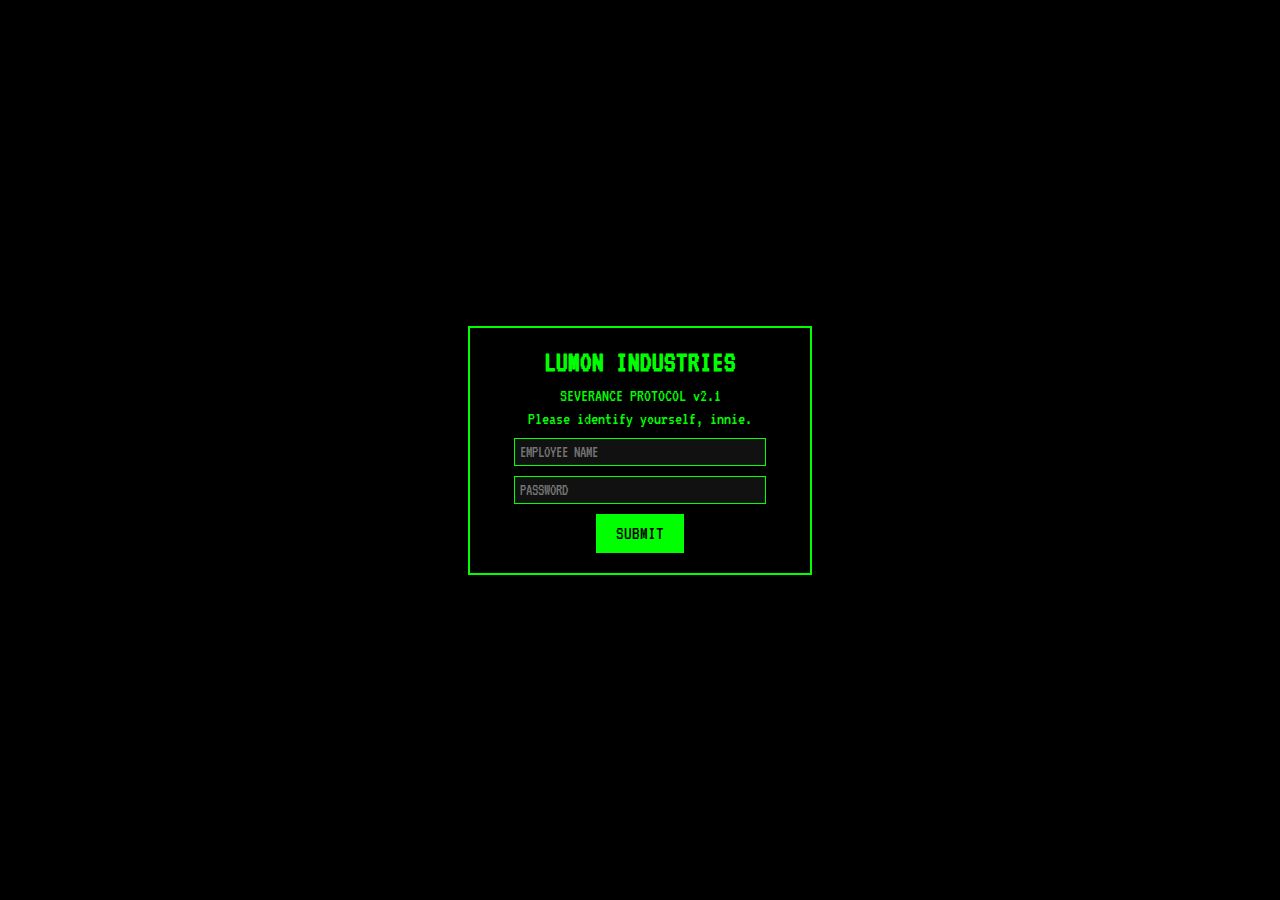
<file: index.html>
<!DOCTYPE html>
<html lang="en">
<head>
    <meta charset="UTF-8">
    <meta name="viewport" content="width=device-width, initial-scale=1.0">
    <title>Lumon Login | MDR Terminal</title>
    <link href="https://fonts.googleapis.com/css2?family=VT323&display=swap" rel="stylesheet">
    <style>
        body {
            background-color: #000;
            margin: 0;
            font-family: 'VT323', monospace;
            color: #00ff00;
        }

        .login-overlay {
            position: fixed;
            top: 0;
            left: 0;
            width: 100%;
            height: 100%;
            background-color: rgba(0, 0, 0, 0.9);
            display: flex;
            justify-content: center;
            align-items: center;
            z-index: 1000;
        }

        .login-box {
            background-color: #000;
            border: 2px solid #00ff00;
            padding: 20px;
            text-align: center;
            width: 300px;
        }

        .login-box h1 {
            font-size: 1.8em;
            margin: 0 0 10px;
        }

        .login-box p {
            font-size: 1.1em;
            margin: 5px 0;
        }

        .login-box input {
            display: block;
            width: 80%;
            margin: 10px auto;
            padding: 5px;
            background-color: #111;
            border: 1px solid #00ff00;
            color: #00ff00;
            font-family: 'VT323', monospace;
            font-size: 1em;
            text-transform: uppercase;
        }

        .login-box button {
            background-color: #00ff00;
            color: #000;
            border: none;
            padding: 10px 20px;
            font-family: 'VT323', monospace;
            font-size: 1.2em;
            cursor: pointer;
            transition: background-color 0.3s;
        }

        .login-box button:hover {
            background-color: #00cc00;
        }

        .error {
            color: #ff0000;
            font-size: 0.9em;
            margin-top: 10px;
        }

        .hidden {
            display: none;
        }
    </style>
</head>
<body>
    <div class="login-overlay">
        <div class="login-box">
            <h1>LUMON INDUSTRIES</h1>
            <p>SEVERANCE PROTOCOL v2.1</p>
            <p>Please identify yourself, innie.</p>
            <input type="text" id="employee-name" placeholder="EMPLOYEE NAME" maxlength="20">
            <input type="password" id="employee-password" placeholder="PASSWORD" maxlength="20">
            <button onclick="login()">SUBMIT</button>
            <p class="error hidden" id="login-error">Input required. Compliance is mandatory.</p>
        </div>
    </div>
    <script>
        function login() {
            const name = document.getElementById('employee-name').value.trim();
            const password = document.getElementById('employee-password').value.trim();
            const error = document.getElementById('login-error');

            if (name && password) {
                window.location.href = `terminal.html?name=${encodeURIComponent(name)}`;
            } else {
                error.classList.remove('hidden');
                setTimeout(() => error.classList.add('hidden'), 2000);
            }
        }
    </script>
</body>
</html>
</file>
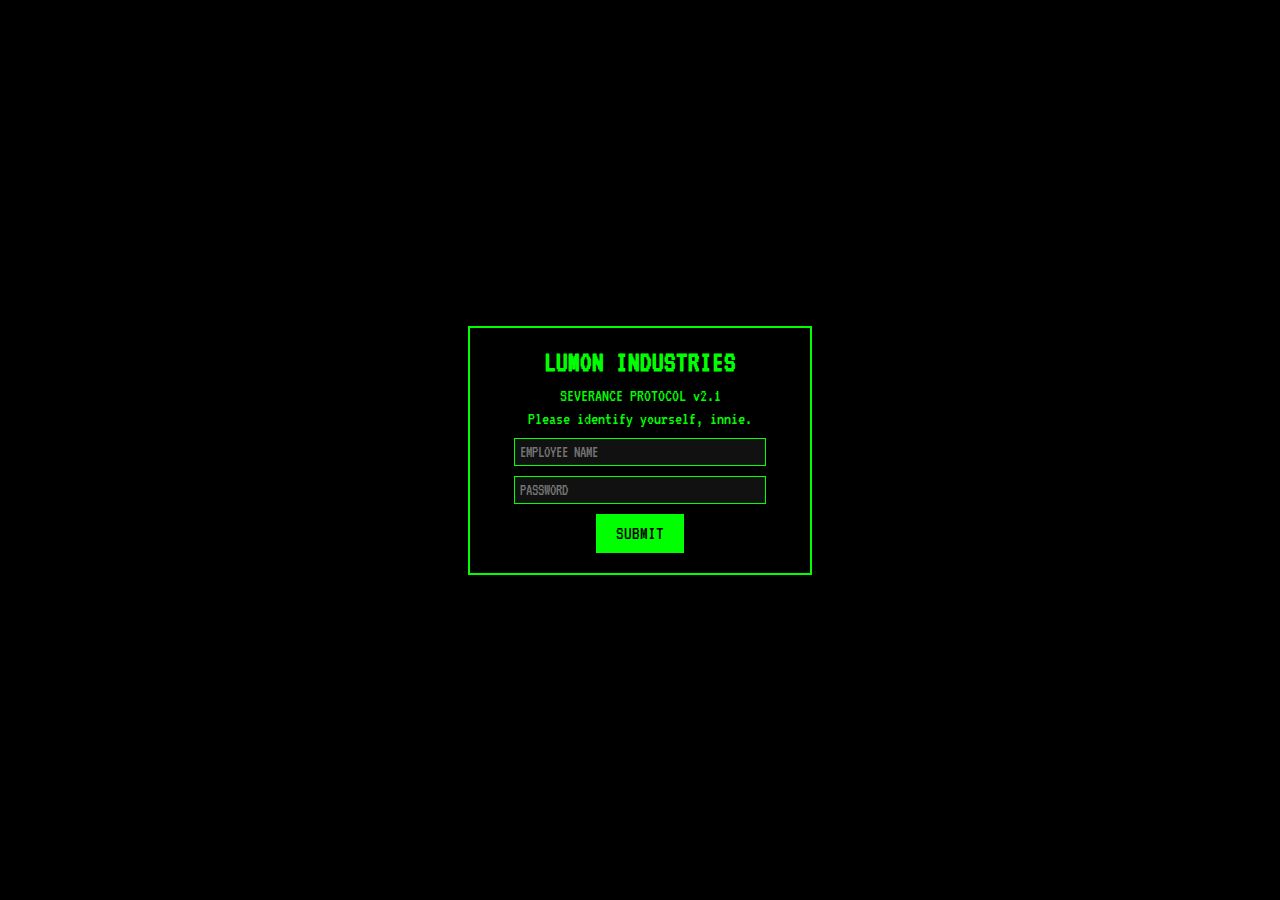
<file: login.html>
<!DOCTYPE html>
<html lang="en">
<head>
    <meta charset="UTF-8">
    <meta name="viewport" content="width=device-width, initial-scale=1.0">
    <title>Lumon Login | MDR Terminal</title>
    <link href="https://fonts.googleapis.com/css2?family=VT323&display=swap" rel="stylesheet">
    <style>
        body {
            background-color: #000;
            margin: 0;
            font-family: 'VT323', monospace;
            color: #00ff00;
        }

        .login-overlay {
            position: fixed;
            top: 0;
            left: 0;
            width: 100%;
            height: 100%;
            background-color: rgba(0, 0, 0, 0.9);
            display: flex;
            justify-content: center;
            align-items: center;
            z-index: 1000;
        }

        .login-box {
            background-color: #000;
            border: 2px solid #00ff00;
            padding: 20px;
            text-align: center;
            width: 300px;
        }

        .login-box h1 {
            font-size: 1.8em;
            margin: 0 0 10px;
        }

        .login-box p {
            font-size: 1.1em;
            margin: 5px 0;
        }

        .login-box input {
            display: block;
            width: 80%;
            margin: 10px auto;
            padding: 5px;
            background-color: #111;
            border: 1px solid #00ff00;
            color: #00ff00;
            font-family: 'VT323', monospace;
            font-size: 1em;
            text-transform: uppercase;
        }

        .login-box button {
            background-color: #00ff00;
            color: #000;
            border: none;
            padding: 10px 20px;
            font-family: 'VT323', monospace;
            font-size: 1.2em;
            cursor: pointer;
            transition: background-color 0.3s;
        }

        .login-box button:hover {
            background-color: #00cc00;
        }

        .error {
            color: #ff0000;
            font-size: 0.9em;
            margin-top: 10px;
        }

        .hidden {
            display: none;
        }
    </style>
</head>
<body>
    <div class="login-overlay">
        <div class="login-box">
            <h1>LUMON INDUSTRIES</h1>
            <p>SEVERANCE PROTOCOL v2.1</p>
            <p>Please identify yourself, innie.</p>
            <input type="text" id="employee-name" placeholder="EMPLOYEE NAME" maxlength="20">
            <input type="password" id="employee-password" placeholder="PASSWORD" maxlength="20">
            <button onclick="login()">SUBMIT</button>
            <p class="error hidden" id="login-error">Input required. Compliance is mandatory.</p>
        </div>
    </div>
    <script>
        function login() {
            const name = document.getElementById('employee-name').value.trim();
            const password = document.getElementById('employee-password').value.trim();
            const error = document.getElementById('login-error');

            if (name && password) {
                window.location.href = `index.html?name=${encodeURIComponent(name)}`;
            } else {
                error.classList.remove('hidden');
                setTimeout(() => error.classList.add('hidden'), 2000);
            }
        }
    </script>
</body>
</html>
</file>
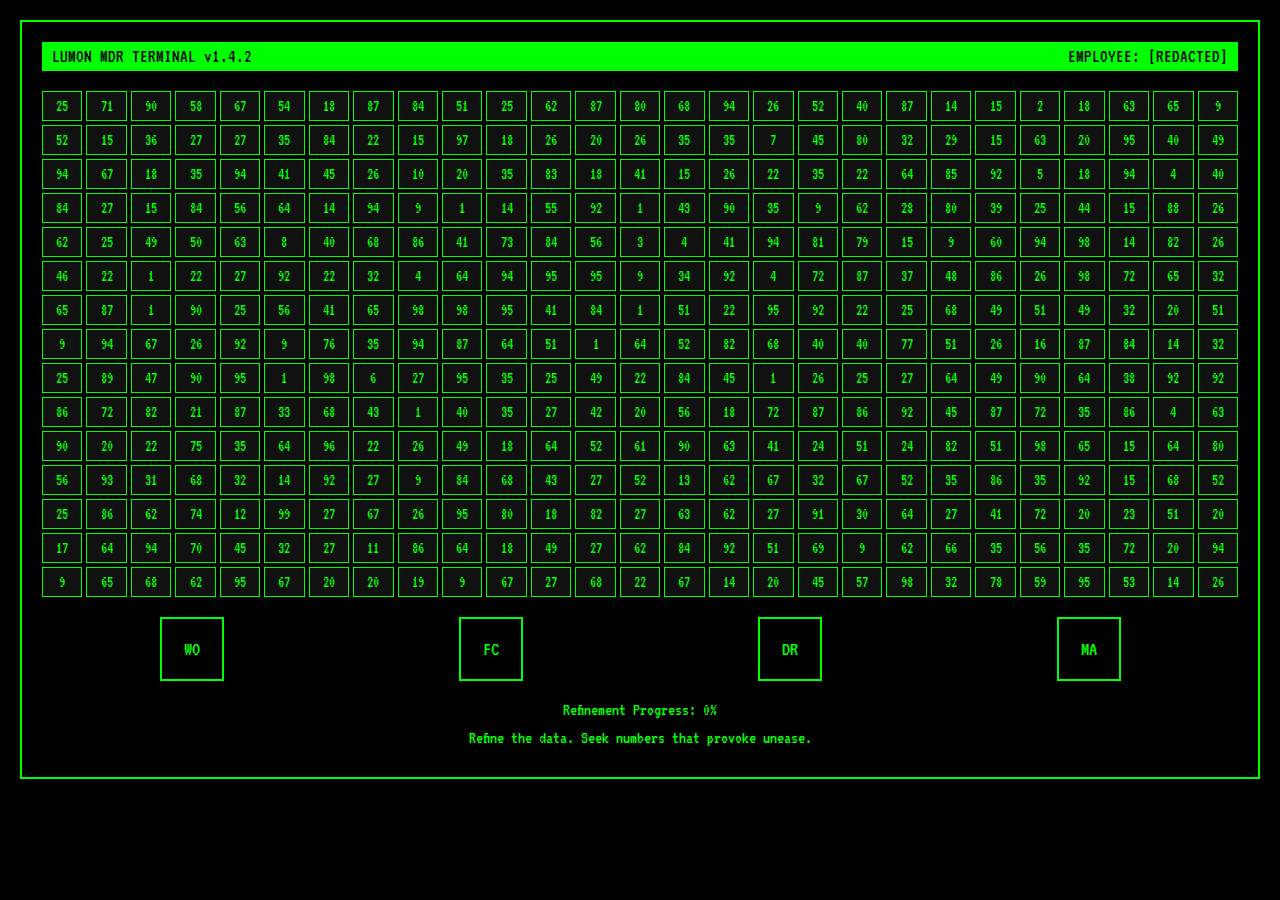
<file: terminal.html>
<!DOCTYPE html>
<html lang="en">
<head>
    <meta charset="UTF-8">
    <meta name="viewport" content="width=device-width, initial-scale=1.0">
    <title>MDR Terminal | Lumon Industries</title>
    <link rel="stylesheet" href="styles.css">
    <link href="https://fonts.googleapis.com/css2?family=VT323&display=swap" rel="stylesheet">
</head>
<body>
    <div class="terminal" id="terminal">
        <div class="terminal-header">
            <span>LUMON MDR TERMINAL v1.4.2</span>
            <span>EMPLOYEE: <span id="employee-display">[REDACTED]</span></span>
        </div>
        <div class="grid" id="number-grid"></div>
        <div class="bins">
            <div class="bin" id="WO">WO</div>
            <div class="bin" id="FC">FC</div>
            <div class="bin" id="DR">DR</div>
            <div class="bin" id="MA">MA</div>
        </div>
        <p class="progress">Refinement Progress: <span id="progress">0%</span></p>
        <p class="instructions">Refine the data. Seek numbers that provoke unease.</p>
    </div>
    <div class="folder-overlay hidden" id="folder-overlay">
        <div class="folder-icon"></div>
        <p>Cold Harbor</p>
        <div class="progress-bar">
            <div class="progress-fill" id="progress-fill"></div>
        </div>
    </div>
    <div class="review-container hidden" id="review-container">
        <div class="terminal-header">
            <span>DECLASSIFIED: SEVERANCE_REVIEW</span>
        </div>
        <h2>Severance</h2>
        <p class="review-text">Greetings, severed worker. Step into this flickering respite, where Cold Harbor’s drowned whispers seep through the severance chip’s cracks. Your toil at the MDR console has earned you a bleating glimpse—yes, picture the goats, their hollow eyes watching from the Wellness Room’s shadows—into a truth Lumon cannot refine. *Severance* is a sterile abyss of retro terminals and fractured souls, a coder’s nightmare woven into perfection. Rating: 10/10. Mr. Milchick will see you now.</p>
        <p class="thanks">Thank you for taking part in my coding project! I’m Josh, a software engineering student who loved watching *Severance* so much I built this twisted tribute. If you think I can improve, email me at joshmathers3@gmail.com—your feedback keeps the macrodata flowing! :D</p>
    </div>
    <script src="script.js"></script>
</body>
</html>
</file>
<file: styles.css>
body {
    background-color: #000;
    margin: 0;
    padding: 20px;
    font-family: 'VT323', monospace;
    color: #00ff00;
}

.terminal, .review-container, .folder-overlay {
    background-color: #000;
    border: 2px solid #00ff00;
    padding: 20px;
    max-width: 100%;
    margin: 0 auto;
}

.terminal-header {
    display: flex;
    justify-content: space-between;
    background-color: #00ff00;
    color: #000;
    padding: 5px 10px;
    font-size: 1.2em;
}

.grid {
    display: grid;
    grid-template-columns: repeat(auto-fill, minmax(40px, 1fr));
    gap: 4px;
    margin: 20px auto;
    width: 100%;
    max-height: 70vh;
    overflow-y: auto;
}

.number {
    background-color: #111;
    color: #00ff00;
    text-align: center;
    padding: 6px;
    font-size: 1em;
    cursor: pointer;
    user-select: none;
    border: 1px solid #00ff00;
    transition: transform 0.2s ease, background-color 0.2s ease;
}

.number:hover {
    transform: translateY(-5px);
}

.number.grouped {
    transform: translateY(-5px);
    border-color: #00cc00;
}

.number.popped {
    background-color: #00ff00;
    color: #000;
    transform: scale(1.1);
}

.bins {
    display: flex;
    justify-content: space-around;
    margin: 20px 0;
}

.bin {
    width: 60px;
    height: 60px;
    line-height: 60px;
    text-align: center;
    background-color: #000;
    border: 2px solid #00ff00;
    color: #00ff00;
    font-size: 1.3em;
    cursor: pointer;
}

.bin:hover {
    background-color: #00ff00;
    color: #000;
}

.progress, .instructions {
    text-align: center;
    font-size: 1.1em;
    margin: 10px 0;
}

.hidden {
    display: none;
}

.folder-overlay {
    position: fixed;
    top: 50%;
    left: 50%;
    transform: translate(-50%, -50%);
    text-align: center;
    padding: 20px;
}

.folder-icon {
    width: 100px;
    height: 80px;
    background-color: #00ff00;
    clip-path: polygon(0 0, 60% 0, 100% 30%, 100% 100%, 0 100%);
    margin: 0 auto 10px;
}

.folder-overlay p {
    font-size: 1.5em;
    margin: 10px 0;
}

.progress-bar {
    width: 200px;
    height: 20px;
    background-color: #111;
    border: 1px solid #00ff00;
    margin: 0 auto;
}

.progress-fill {
    width: 0%;
    height: 100%;
    background-color: #00ff00;
    transition: width 2s linear;
}

.review-container {
    text-align: center;
}

h2 {
    color: #00ff00;
    font-size: 2em;
    margin: 20px 0;
}

.review-text {
    line-height: 1.6;
    font-size: 1.2em;
}

.thanks {
    margin-top: 20px;
    font-size: 1.1em;
    line-height: 1.5;
}
</file>
